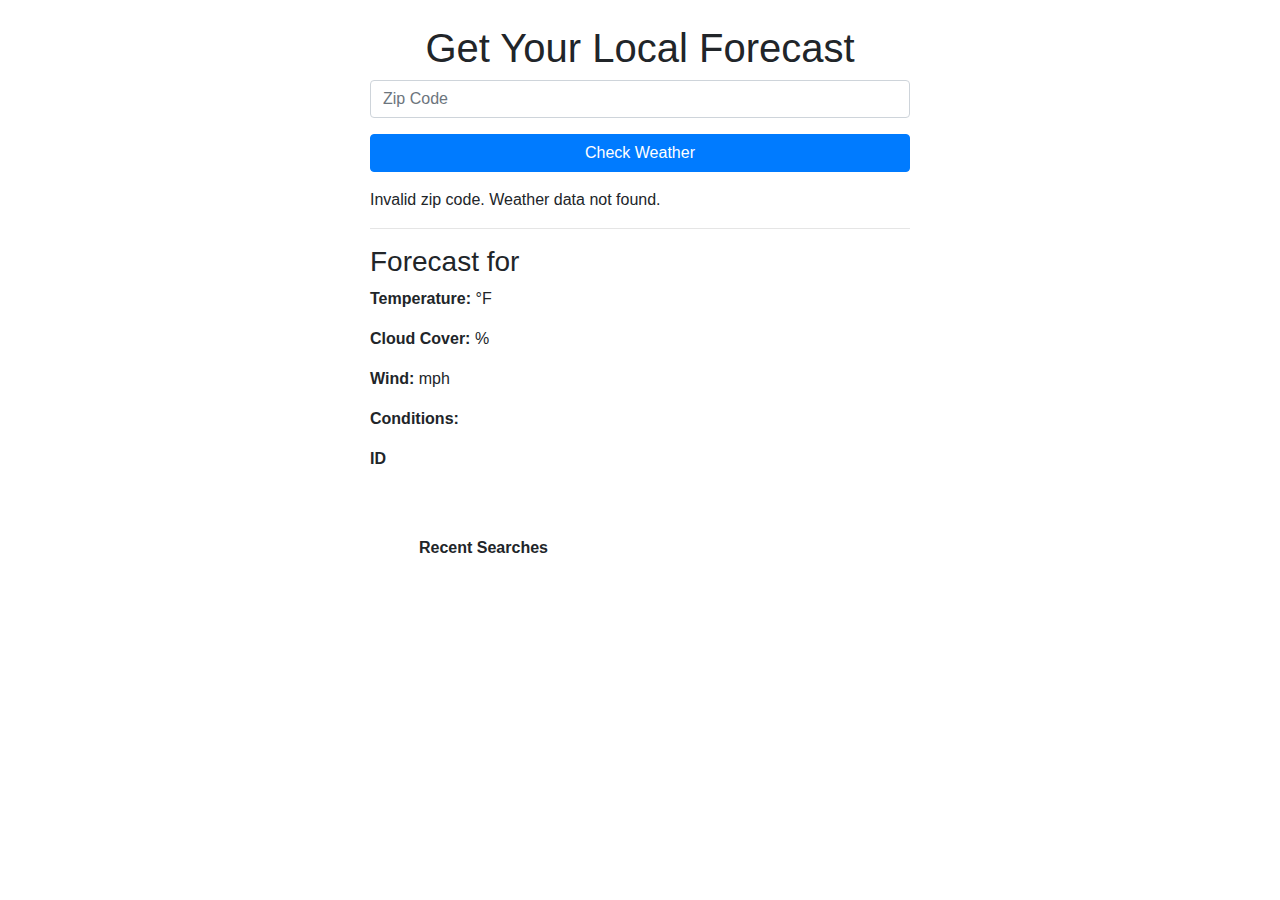
<file: src/main/resources/templates/index.html>
<!DOCTYPE html>
<html xmlns:th="http://www.thymeleaf.org">
<head>
    <meta charset="UTF-8">
    <title>Weather App</title>
    <!-- <style th:if="${data.weather[0].get('id')} != null">
        body {
            background-image: url(https://images.unsplash.com/photo-1486016006115-74a41448aea2?ixlib=rb-1.2.1&ixid=eyJhcHBfaWQiOjEyMDd9&auto=format&fit=crop&w=1347&q=80);
        }
    </style> -->
    <style>
        body {
            background-image: url(https://images.unsplash.com/photo-1582135739786-3bceafcaea85?ixlib=rb-1.2.1&ixid=eyJhcHBfaWQiOjEyMDd9&auto=format&fit=crop&w=1350&q=80);
        }
    </style>
    <link th:href="@{custom.css}" rel="stylesheet" />
    <link href="https://stackpath.bootstrapcdn.com/bootstrap/4.3.1/css/bootstrap.min.css" rel="stylesheet">
    <script src="https://stackpath.bootstrapcdn.com/bootstrap/4.3.1/js/bootstrap.bundle.min.js"></script>

</head>
<body>

    <div class="container justify-content-center" id="maindiv">
        <div class="row">
            <div class="col col-md-6 offset-md-3">
                <br/>

                <h1 class="text-center">Get Your Local Forecast</h1>
                <form th:action="@{/}" th:object="${request}" method="post" autocomplete="off" >
                    <div class="form-group">
                        <input type="text" th:field="*{zipCode}" placeholder="Zip Code" class="form-control"/>
                    </div>
                    <div class="form-group">
                        <button class="btn btn-md btn-primary btn-block" name="Submit" value="Submit" type="Submit">Check Weather</button>
                    </div>
                </form>

                <span th:if="${data != null && data.name == 'error'}">Invalid zip code. Weather data not found.</span>

                <hr>

                <div th:if="${data != null && data.name != 'error'}">
                    
                    <h3>Forecast for <span th:text="${data.name}"></span></h3>
                    <p><b>Temperature:</b> <span th:text="${data.main.get('temp')}"></span> °F</p>
                    <p><b>Cloud Cover:</b> <span th:text="${data.clouds.get('all')}"></span> %</p>
                    <p><b>Wind:</b> <span th:text="${data.wind.get('speed')}"></span> mph</p>
                    <p><b>Conditions:</b> <span th:text="${data.weather[0].get('description')}"></span>
                        <img th:src="@{${'http://openweathermap.org/img/w/' + data.weather[0].get('icon') + '.png'}}"></p>
                    <p><b>ID</b><span th:text="${data.weather[0].get('id')}"></span></p>    
                </div>

                <div class="col col-md-6 offset-md 3" style="padding: 3rem;">
                    <table>
                        <thead>
                            <tr>
                                <th>Recent Searches</th>
                            </tr>
                        </thead>
                        <tbody>
                            <tr th:each="zipCode: ${zip_codes}" th:if="${zipCodeStat.index >= zipCodeStat.size - 10}">
                                <td th:text="${zipCode.zip}"></td>
                            </tr>
                        </tbody>
                    </table>
                </div>

            </div>
        </div>
    </div>

    
</body>
</html>
</file>
